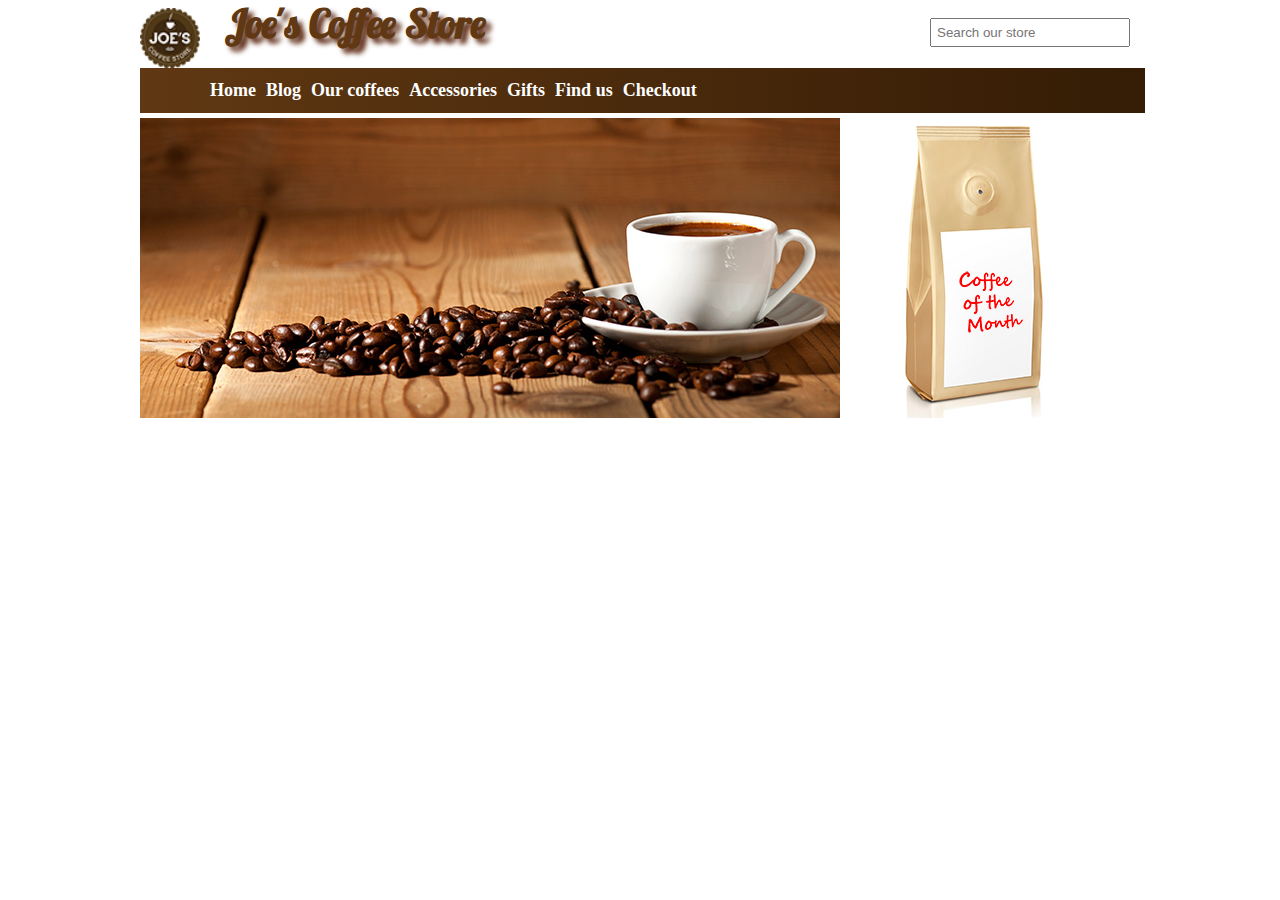
<file: blog.html>
<!DOCTYPE html>
<html xmlns="http://www.w3.org/1999/xhtml">
<head>
  <title>Welcome to Joe's Coffee Store!</title>
  <link rel="stylesheet" href="Styles/Layout.css" type="text/css" />
</head>
<body>
<header>
  <div>
    <a class="headerlogo" href="index.html">
      <img src="images/logo.png" />
    </a>
    <span id="headername">Joe's Coffee Store</span>
    <input type="search" class="searchbox" placeholder="Search our store" />
  </div>
  <nav class="backgroundgradient">
    <ul>
      <li><a class="navlink" href="index.html">Home</a></li>
      <li><a class="navlink" href="blog.html">Blog</a></li>
      <li><a class="navlink" href="allcoffees.html">Our coffees</a></li>
      <li><a class="navlink" href="accessories.html">Accessories</a></li>
      <li><a class="navlink" href="Gifts.html">Gifts</a></li>
      <li><a class="navlink" href="findus.html">Find us</a></li>
      <li><a class="navlink" href="checkout.html">Checkout</a></li>

    </ul>
  </nav>
</header>
<div id="welcomeimage">
  <img src="images/coffeeheader.jpg" />
</div>
<div id="coffeeofthemonth">
  <img src="images/cotm.jpg" />
</div>
</body>
</html>
</file>
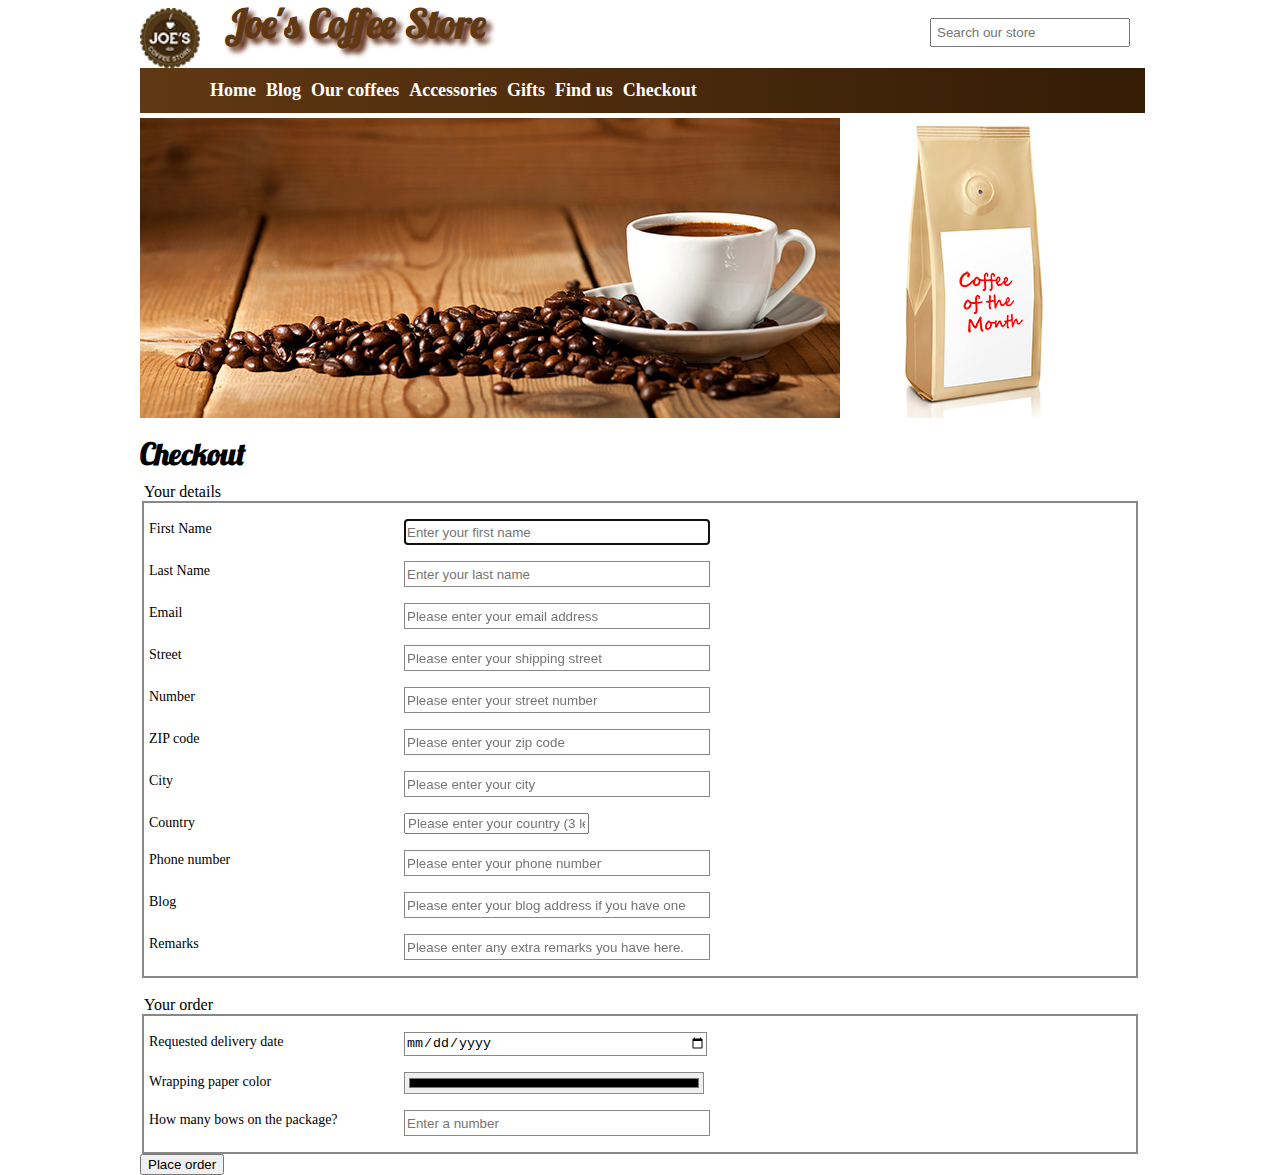
<file: checkout.html>
<!DOCTYPE html>
<html xmlns="http://www.w3.org/1999/xhtml">
<head>
  <title>Welcome to Joe's Coffee Store!</title>
  <link rel="stylesheet" href="Styles/Layout.css" type="text/css" />
</head>
<body>
<header>
  <div>
    <a class="headerlogo" href="index.html">
      <img src="images/logo.png" />
    </a>
    <span id="headername">Joe's Coffee Store</span>
    <input type="search" class="searchbox" placeholder="Search our store" />
  </div>
  <nav class="backgroundgradient">
    <ul>
      <li><a class="navlink" href="index.html">Home</a></li>
      <li><a class="navlink" href="blog.html">Blog</a></li>
      <li><a class="navlink" href="allcoffees.html">Our coffees</a></li>
      <li><a class="navlink" href="accessories.html">Accessories</a></li>
      <li><a class="navlink" href="Gifts.html">Gifts</a></li>
      <li><a class="navlink" href="findus.html">Find us</a></li>
      <li><a class="navlink" href="checkout.html">Checkout</a></li>

    </ul>
  </nav>
</header>
<div id="welcomeimage">
  <img src="images/coffeeheader.jpg" />
</div>
<div id="coffeeofthemonth">
  <img src="images/cotm.jpg" />
</div>

<section class="coffeedetails">
  <header class="blockheader">
    <span>Checkout</span>
  </header>
  <form id="mainForm" action="#" method="post">
    <fieldset class="box">
      <legend>Your details</legend>
      <div>
        <p>
          <label class="textlabel" for="firstNameInput">First Name</label>
          <input id="firstNameInput" name="FirstName" type="text"
                 required="required" maxlength="30"
                 autofocus="autofocus"
                 placeholder="Enter your first name" class="textinput" />
        </p>
        <p>
          <label class="textlabel" for="lastNameInput">Last Name</label>
          <input id="lastNameInput" name="LastName" type="text" required="required"
                 placeholder="Enter your last name" class="textinput" size="10" maxlength="50" />
        </p>
        <p>
          <label class="textlabel" for="emailInput">Email</label>
          <input id="emailInput" name="Email" type="email" class="textinput"
                 required="required" placeholder="Please enter your email address" />
        </p>

        <p>
          <label class="textlabel" for="streetInput">Street</label>
          <input id="streetInput" name="Street" type="text" class="textinput"
                 required="required" placeholder="Please enter your shipping street" />
        </p>

        <p>
          <label class="textlabel" for="numberInput">Number</label>
          <input id="numberInput" name="Number" type="text" class="textinput"
                 required="required" placeholder="Please enter your street number" />
        </p>

        <p>
          <label class="textlabel" for="zipInput">ZIP code</label>
          <input id="zipInput" name="Zip" type="text" class="textinput"
                 required="required" placeholder="Please enter your zip code" />
        </p>
        <p>
          <label class="textlabel" for="cityInput">City</label>
          <input id="cityInput" name="City" type="text" class="textinput"
                 required="required" placeholder="Please enter your city" />
        </p>
        <p>
          <label class="textlabel" for="countryInput">Country</label>
          <input id="countryInput" name="Country" type="text" required="required"
                 placeholder="Please enter your country (3 letter code)" pattern="[a-za-z]{3}" />
        </p>
        <p>
          <label class="textlabel" for="phoneInput">Phone number</label>
          <input id="phoneInput" name="PhoneNumber" type="text" class="textinput"
                 required="required" placeholder="Please enter your phone number" />
        </p>
        <p>
          <label class="textlabel" for="blogInput">Blog</label>
          <input id="blogInput" name="Blog" type="url" class="textinput"
                 placeholder="Please enter your blog address if you have one" />
        </p>
        <p>
          <label class="textlabel" for="remarkInput">Remarks</label>
          <input id="remarkInput" name="PhoneNumber" type="text" class="textinput"
                 placeholder="Please enter any extra remarks you have here." />
        </p>
      </div>
    </fieldset>
    <br />
    <fieldset class="box">
      <legend>Your order</legend>
      <div>
        <p>
          <label class="textlabel" for="deliveryDateInput">Requested delivery date</label>
          <input id="deliveryDateInput" name="BirthDate" class="textinput"
                 type="date" placeholder="Enter a date" />
        </p>
        <p>
          <label class="textlabel" for="colorInput">Wrapping paper color</label>
          <input id="colorInput" name="Color" type="color" class="textinput"
                 placeholder="Select a color" />
        </p>
        <p>
          <label class="textlabel" for="bowInput">How many bows on the package?</label>
          <input id="bowInput" name="Bows" type="number" class="textinput"
                 required="required" placeholder="Enter a number" max="10" min="1" />
        </p>
      </div>
    </fieldset>
    <input type="submit" class="submitbutton" value="Place order" />

  </form>
</section>
</body>
</html>
</file>
<file: Styles/Layout.css>
body {
  width: 1000px;
  margin-left: auto;
  margin-right: auto;
  font-family: Verdana;
}

@font-face {
  font-family: headerfont;
  src: url('../fonts/Lobster_1.3.otf');
}


header {
  font-weight: bold;
}

.searchbox {
  float: right;
  padding: 5px;
  margin: 10px 10px;
  width: 200px;
}

.headerlogo {
  float: left;
  margin-right: 10px;
}

.headerlogo > img {
  height: 60px;
  width: 60px;
}

#headername {
  font-size: 40px;
  font-family: headerfont;
  text-shadow: 5px 5px 5px #5f2c17;
  color: #603813;
  padding: 15px;
  margin: 8px 0px;
  font-weight: bold;
}

nav {
  height: 45px;
  width: 100%;
  margin-bottom: 5px;
  margin-top: 20px;
  padding-left: 5px;
}

nav ul {
  list-style: none;
  padding: 0px;
}

nav ul li {
  display: block;
}

.backgroundgradient {
  background: -webkit-linear-gradient(left, #603813, #341c05); /* For Safari 5.1 to 6.0 */
  background: -o-linear-gradient(right, #603813, #341c05); /* For Opera 11.1 to 12.0 */
  background: -moz-linear-gradient(right, #603813, #341c05); /* For Firefox 3.6 to 15 */
  background: linear-gradient(to right, #603813, #341c05);
}


.navlink {
  height: 35px;
  margin-right: 10px;
  font-size: 18px;
  float: left;
  padding-top: 12px;
  color: white;
  text-decoration: none;
}

.navlink.active {
}

#welcomeimage {
  float: left;
  width: 700px;
}

#coffeeofthemonth {
  float: right;
  width: 290px;
}

#welcometext {
  float: left;
  width: 70%;
  font-size: 12px;
  margin-top: 20px;
  margin-bottom: 20px;
  -webkit-column-count: 2;
  column-count: 2;
}

#welcometext > header {
  color: #603813;
  font-size: 15px;
  font-weight: bold;
  margin-bottom: 3px;
}

#events {
  float: right;
  width: 30%;
  margin-top: 20px;
  margin-bottom: 20px;
}

#events > header {
  margin-left: 10px;
  color: #603813;
  font-size: 15px;
  margin-bottom: 3px;
  font-weight: bold;
}

#events > ul {
  list-style: none;
}

#events > ul > li {
  margin-bottom: 3px;
}

#bestsellers {
  height: 100%;
  width: 700px;
  float: left;
  margin-bottom: 20px;
}

#bestsellers > header {
  color: #603813;
  font-size: 15px;
  font-weight: bold;
}

.coffeebestsellers {
  /*height: 30px;
  line-height: 30px;*/
  float: left;
}

.coffeebestsellers > header {
  background-color: #603813;
  color: white;
  padding-left: 10px;
}

.accessoriesbestsellers {
  clear: both;
}

.accessoriesbestsellers > header {
  height: 30px;
  line-height: 30px;
  background-color: #603813;
  color: white;
  padding-left: 10px;
}

.productarticle {
  width: 200px;
  float: left;
  margin-left: 25px;
  margin-bottom: 10px;
}

.productarticlethumbnail {
  width: 100px;
  height: 150px;
}

.productarticlename {
  font-size: 15px;
  color: #603813;
  font-weight: bold;
}

.productarticleprice {
  font-size: 15px;
  color: green;
  font-weight: bold;
  padding-top: 15px;
}

.productarticlemoreinfo {
  font-size: 12px;
  color: #603813;
  margin-top: 5px;
}

.addtocartbutton {
  cursor: pointer;
  padding: 4px 25px;
  background: #603813;
  border: 1px solid #381f09;
  -moz-border-radius: 8px;
  -webkit-border-radius: 8px;
  border-radius: 8px;
  -webkit-box-shadow: 0 0 4px rgba(0,0,0, .75);
  -moz-box-shadow: 0 0 4px rgba(0,0,0, .75);
  box-shadow: 0 0 4px rgba(0,0,0, .75);
  color: #f3f3f3;
  font-size: 0.8em;
  width: 80px;
}

.addtocartbutton:hover, .addtocartbutton:focus {
  background-color: #512c0a;
  -webkit-box-shadow: 0 0 1px rgba(0,0,0, .75);
  -moz-box-shadow: 0 0 1px rgba(0,0,0, .75);
  box-shadow: 0 0 1px rgba(0,0,0, .75);
}


footer {
  clear: both;
  width: 100%;
  background-color: #5c5045;
  margin: 20px 0px 20px;
  padding: 5px;

}

.smalltext {
  font-size: 10px;
}


/*All coffees page styles*/
.blockheader {
  font-size: 30px;
  font-family: headerfont;
  margin-top: 20px;
  margin-bottom: 10px;
}

.productarticlewide {
  width: 100%;
  float: left;
}

.productarticlewidethumbnail {
  width: 100px;
  height: 150px;
  float: left;
  margin: 20px;
}

.productarticlewidecontent {
  width: 80%;
  float: right;
}

.productarticlewidedescription {
  text-wrap: normal;
}

.productarticlewidename {
  font-size: 15px;
  color: #603813;
  font-weight: bold;
  margin-top: 5px;
}

.productarticlewideprice {
  font-size: 15px;
  color: green;
  font-weight: bold;
  padding-top: 15px;
}

.allcoffees {
  float: left;
  width: 750px;
}

#shoppingcart {
  float: left;
  width: 175px;
}

/*Coffee detail page*/

.coffeedetails {
  float: left;
  width: 1000px;
}

.productarticlelargeimage {
  width: 200px;
  height: 300px;

}

.productarticlelargefigure {

  float: left;
  margin: 10px;
}

.productarticlecontent {
  width:75%;
  float: right;
}

.productarticledescription {
  text-wrap: normal;
}

.productarticleprice {
  font-size: 25px;
  color: green;
  font-weight: bold;
  padding-top: 15px;
}

.coffeevideoplayer {
  width:320px;
  height: 240px;
}

/*Find us page styles*/
.maptostore {
  float: left;
  width: 1000px;
}

#map {
  float: left;
  width: 65%;
  height: 600px;
  margin: 25px;
}

#driving-directions {
  float: left;
}

/*Checkout page*/
.textlabel
{
  text-align: left;
  font-size: 14px;
  margin: 0px;
  display: block;
  width: 250px;
  padding: 2px 5px;
  float: left;
}

.textinput
{
  width: 300px;
  height: 22px;
  border: 1px solid #888888;
}

fieldset
{
  padding: 0px;
  border: none;
}

fieldset > div
{
  border: 2px solid #888888;
}

.submitbutton {


}

#barChart{
  border:1px solid #619fff;
}
</file>
